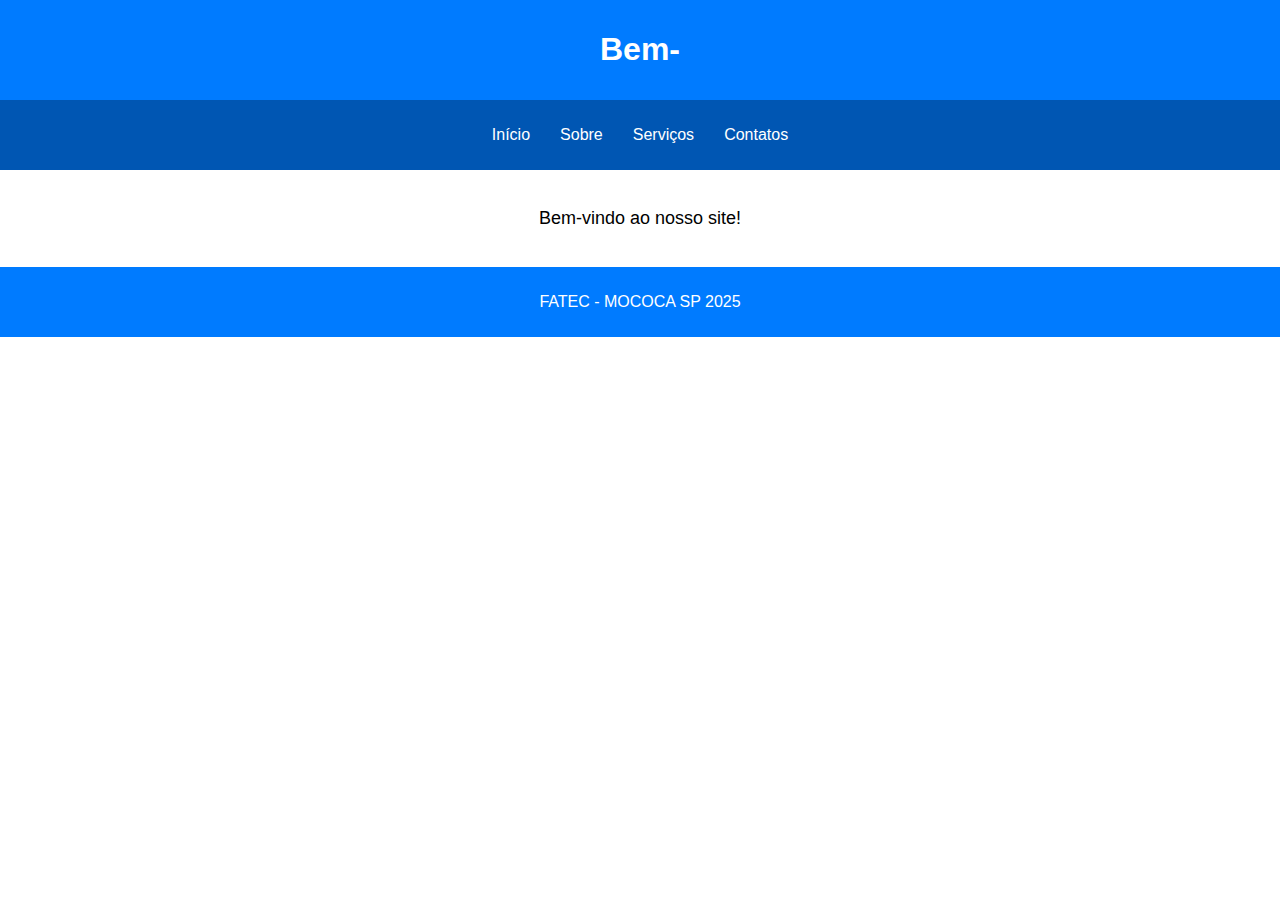
<file: index.html>
<!DOCTYPE html>  
<html lang="pt-BR">  
<head>  
    <meta charset="UTF-8">  
    <meta name="viewport" content="width=device-width, initial-scale=1.0">  
    <title>Meu Site</title>  
    <link rel="stylesheet" href="style.css">  
</head>  
<body>  
    <header>  
        <div class="barra-superior">  
            <h1 id="titulo">Bem-vindo ao nosso site!</h1>  
        </div>  
        <div class="barra-menu">  
            <nav>  
                <ul>  
                    <li><a href="#">Início</a></li>  
                    <li><a href="#">Sobre</a></li>  
                    <li><a href="#">Serviços</a></li>  
                    <li><a href="#">Contatos</a></li>  
                </ul>  
            </nav>  
        </div>  
    </header>  
    
    <main>  
        <p>Bem-vindo ao nosso site!</p>  
    </main>  

    <footer>  
        <p>FATEC - MOCOCA SP 2025</p>  
    </footer>  

    <script src="script.js"></script>  
</body>  
</html>
</file>
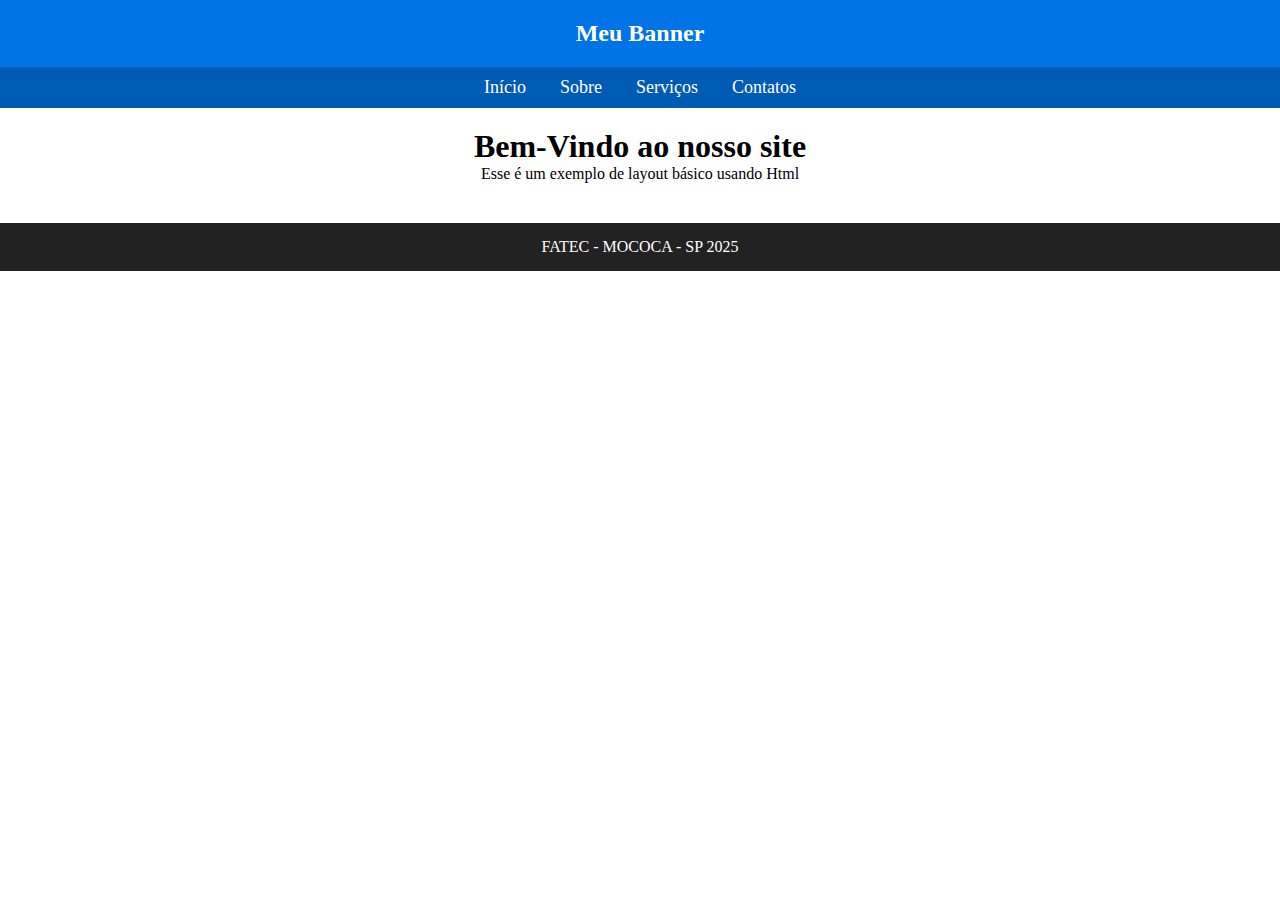
<file: layout_projeto/index.html>
<!DOCTYPE html>
<html lang="en">
<head>
    <meta charset="UTF-8">
    <meta name="viewport" content="width=device-width, initial-scale=1.0">
    <title>Sistema Fatec</title>
    <link rel="stylesheet" type="text/css" href="css/estilo.css">
</head>
<body>
    <header class="banner">Meu Banner</header>
    <nav class="menu">
        <ul>
            <li><a href="#">Início</a></li>
            <li><a href="#">Sobre</a></li>
            <li><a href="#">Serviços</a></li>
            <li><a href="#">Contatos</a></li>
        </ul>
    </nav>
    <main class="conteudo">
        <h1>Bem-Vindo ao nosso site</h1>
        <p>Esse é um exemplo de layout básico usando Html</p>
    </main>
    <footer class="rodape">
        FATEC - MOCOCA - SP 2025
    </footer>    
</body>
</html>
</file>
<file: style.css>
body {  
    font-family: Arial, sans-serif;  
    margin: 0;  
}  

.barra-superior {  
    background-color: #007BFF;  
    color: white;  
    padding: 10px;  
    text-align: center;  
}  

.barra-menu {  
    background-color: #0056b3;  
    color: white;  
    padding: 10px 0;  
    text-align: center; /* Centraliza o texto da barra menu */  
}  

.barra-menu nav ul {  
    list-style-type: none;  
    padding: 0;  
    display: flex; /* Usamos flexbox para alinhar os itens do menu */  
    justify-content: center; /* Centraliza os itens do menu */  
}  

.barra-menu nav ul li {  
    margin: 0 15px;  
}  

.barra-menu nav ul li a {  
    color: white;  
    text-decoration: none;  
}  

.barra-menu nav ul li a:hover {  
    color: lightblue; /* Altera a cor do texto ao passar o mouse */  
}

footer {  
    background-color: #007BFF;  
    color: white;  
    text-align: center;  
    padding: 10px 0;  
    position: relative;  
    bottom: 0;  
    width: 100%;  
}  

main {  
    padding: 20px;  
    text-align: center;  
    font-size: 18px;  
}  

.rodapé {
    background-color: #222;
}
</file>
<file: layout_projeto/css/estilo.css>
*{
    margin: 0;
    padding: 0;
    box-sizing: border-box;
}
.banner{
    background-color:#0073e6;
    color:white;
    text-align: center;
    padding: 20px;
    font-size: 24px;
    font-weight: bold;
}
.menu{
    background-color: #005bb5;
    padding: 10px 0;
}
.menu ul{
    list-style: none;
    text-align: center;
}
.menu ul li{
    display: inline;
    margin: 0 15px;
}
.menu ul li a{
    color: white;
    text-decoration: none;
    font-size: 18px;
}
.conteudo{
    padding: 20px;
    text-align: center;
}
.rodape{
    background-color: #222;
    color: white;
    text-align: center;
    padding: 15px;
    margin-top: 20px;
}
</file>
